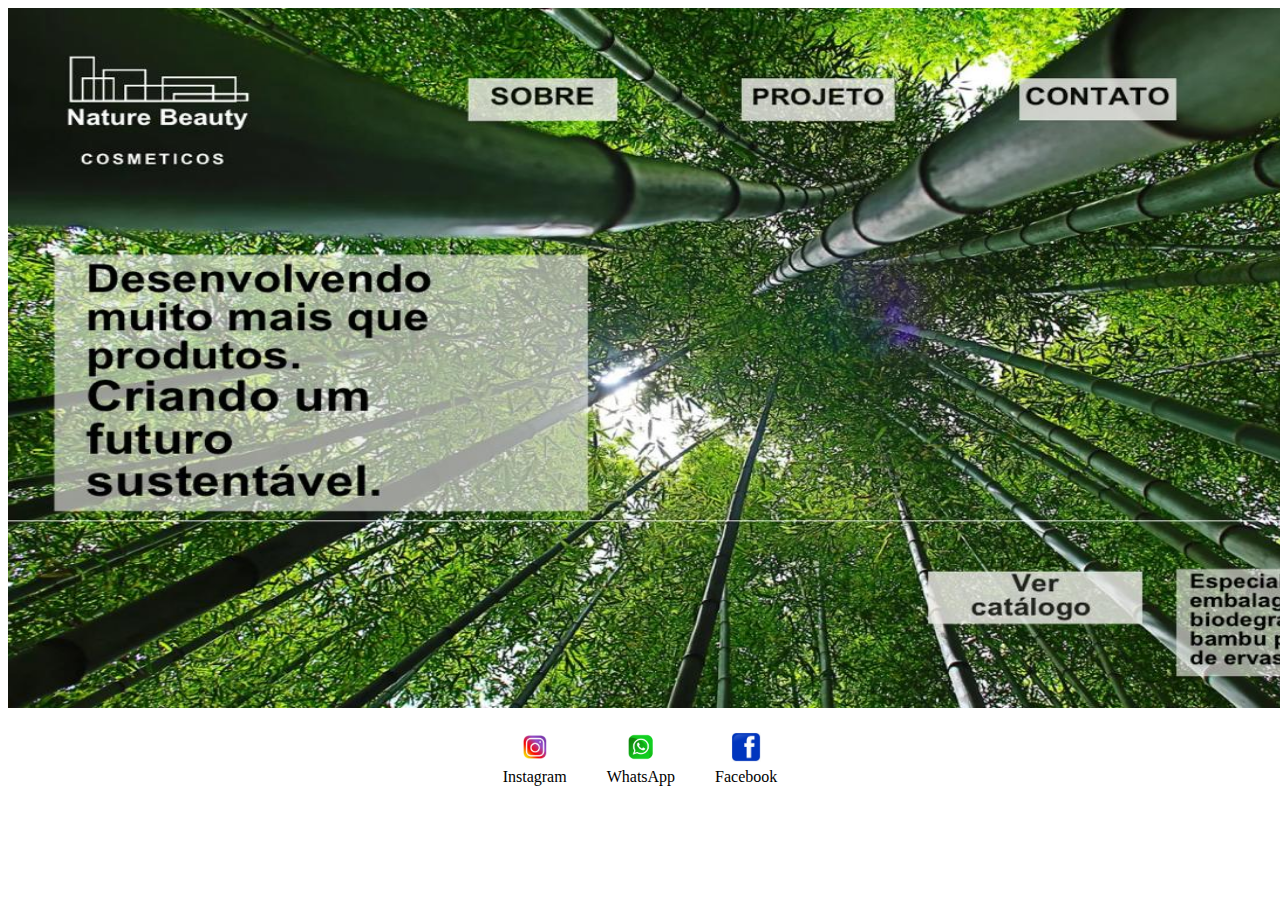
<file: index.html>
<!DOCTYPE html>
<html lang="en">

<head>
    <meta charset="UTF-8">
    <meta name="viewport" content="width=device-width, initial-scale=1.0">
    <title>Nature Beauty</title>
    <link rel="stylesheet" href="style.css">
</head>

<body>

    <header>
        <img src="./logo.jpeg" alt="logo projeto" usemap="#logo" width="1500" height="700">
        <map name="logo">
            <area shape="poly" coords="460,71,460,100,574,100,574,71,460,71" href="sobre.html" alt="sobre o Produto" title="Sobre o Produto">
            <area shape="poly" coords="773,70,773,100,857,100,857,70,773,70" href="projeto.html" alt="Sobre o Projeto" title="Sobre o Projeto">
            <area shape="poly" coords="1011,70,1011,100,1133,100,1133,70,1011,70" href="contato.html" alt="Nosso Contato" title="Nosso Contato">
            <area shape="poly" coords="920,565,920,615,1135,615,1135,565,920,565" href="catálago.html" alt="Catálogo" title="Catálogo">
        </map>
    </header>

    <footer>
        <a href="https://www.instagram.com/__nature.beuty?igsh=YmtpbHVmcXRyZ3V0" target="_blank" rel="noopener noreferrer" title="Instagram">
            <img id="insta-logo" src="./logo insta.webp" onmouseover="changeImage('insta-logo', './logo insta-hover.webp')" onmouseout="restoreImage('insta-logo', './logo insta.webp')">
            <p>Instagram</p>
        </a>

        <a href="https://wa.link/6dg0c8" target="_blank" rel="noopener noreferrer" title="WhatsApp">
            <img id="zap-logo" src="./logo zap.png" onmouseover="changeImage('zap-logo', './logo zap-hover.png')" onmouseout="restoreImage('zap-logo', './logo zap.png')">
            <p>WhatsApp</p>
        </a>

        <a href="https://www.facebook.com/share/agWkzsx5SL4WVhgo/?mibextid=LQQJ4d" target="_blank" rel="noopener noreferrer" title="Facebook">
            <img id="face-logo" src="./logo face.jpeg" onmouseover="changeImage('face-logo', './logo face-hover.jpeg')" onmouseout="restoreImage('face-logo', './logo face.jpeg')">
            <p>Facebook</p>
        </a>
    </footer>

    <script>
        function changeImage(id, src) {
            document.getElementById(id).src="./Logozap.png";
        }

        function restoreImage(id, src) {
            document.getElementById(id).src = src;
        }

        window.onload = function () {
            alert("Bem-vindo ao Nature Beauty!");
        };
    </script>
</body>

</html>
</file>
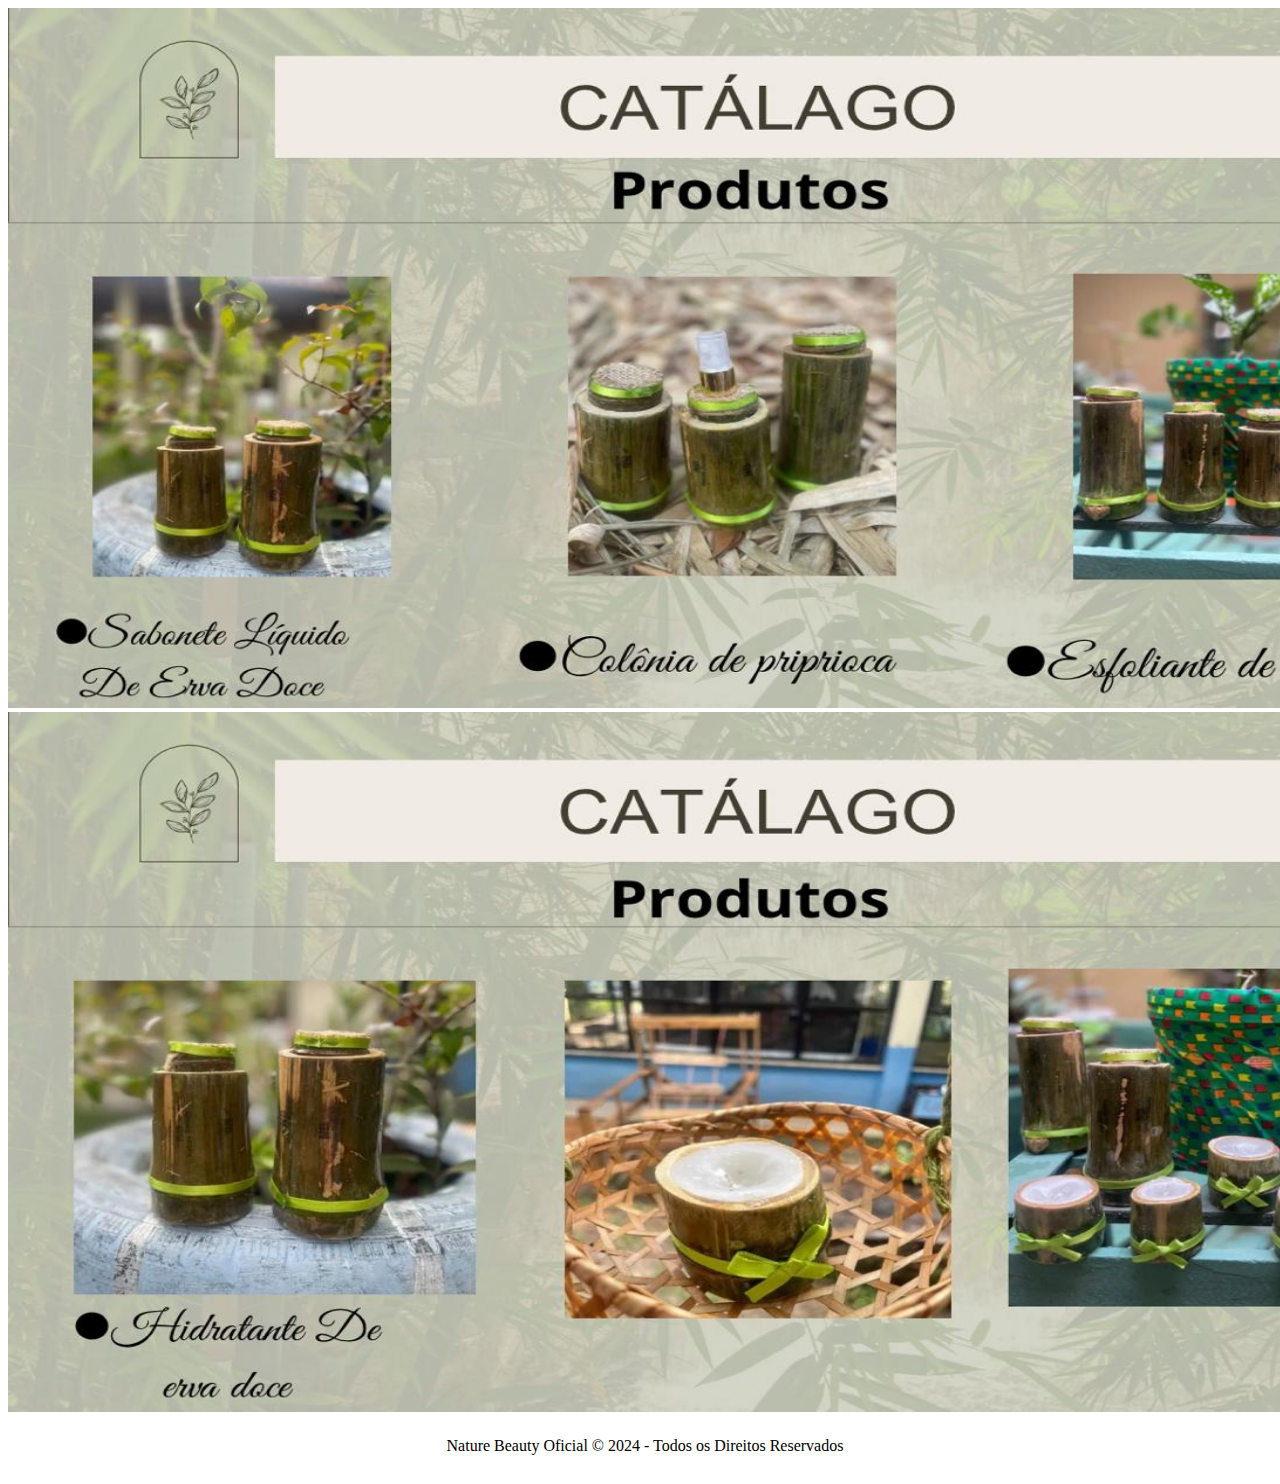
<file: catálago.html>
<!DOCTYPE html>
<html lang="en">
<head>
    <meta charset="UTF-8">
    <meta name="viewport" content="width=device-width, initial-scale=1.0">
    <title>Catalago</title>
    <link rel="stylesheet" href="style2.css">
</head>
<body>
    <img src="CATALAGO1.jpg" alt="logo contato" usemap="#contato" width="1500" height="700">
    <img src="CATALAGO2.jpg" alt="logo contato" usemap="#contato" width="1500" height="700">

    <footer>
        <P>Nature Beauty Oficial &copy; 2024 - Todos os Direitos Reservados</P>
        </P>
     </footer>
</body>
</html>
</file>
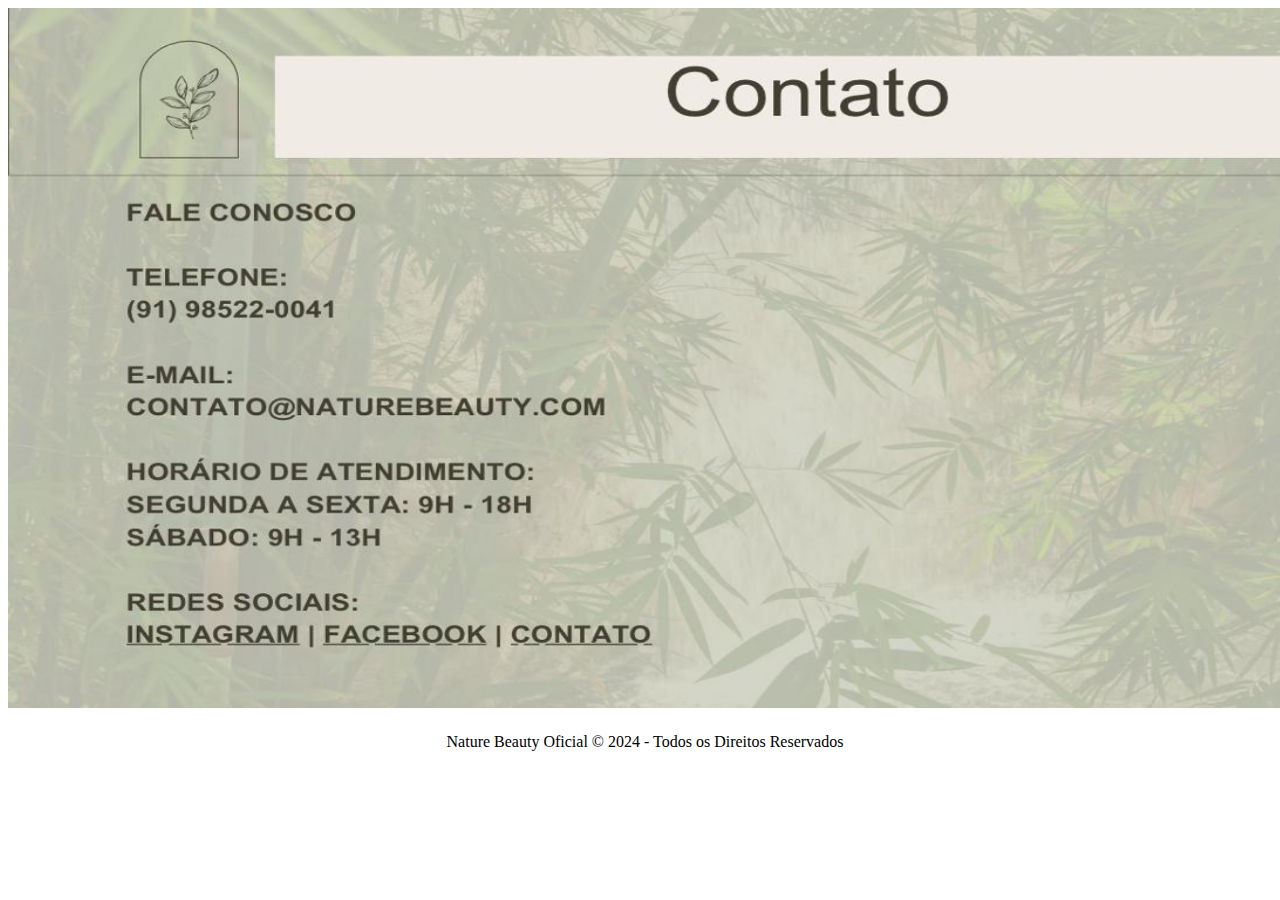
<file: contato.html>
<!DOCTYPE html>
<html lang="en">
<head>
    <meta charset="UTF-8">
    <meta name="viewport" content="width=device-width, initial-scale=1.0">
    <title>Contato</title>
    <link rel="stylesheet" href="style2.css">
</head>
<body>
    <img src="contato.jpeg" alt="logo contato" usemap="#contato" width="1500" height="700">
    <map name="contato">
     <area shape="poly" coords="117,615,117,635,290,635,290,615,117,615" href="https://www.instagram.com/__nature.beuty?igsh=YmtpbHVmcXRyZ3V0" alt="Nosso Instagram" title="Instagram">

     <area shape="poly" coords="311,615,311,635,480,635,480,615,311,615" href="https://www.instagram.com/__nature.beuty?igsh=YmtpbHVmcXRyZ3V0" alt="Nosso Facebook" title="Facebook">

     <area shape="poly" coords="500,615,500,635,645,635,645,615,500,615" href="https://www.instagram.com/__nature.beuty?igsh=YmtpbHVmcXRyZ3V0" alt="Nosso WhatsApp" title="WhatsApp">
    </map>


    <footer>
        <P>Nature Beauty Oficial &copy; 2024 - Todos os Direitos Reservados</P>
        </P>
     </footer>
</body>
</html>
</file>
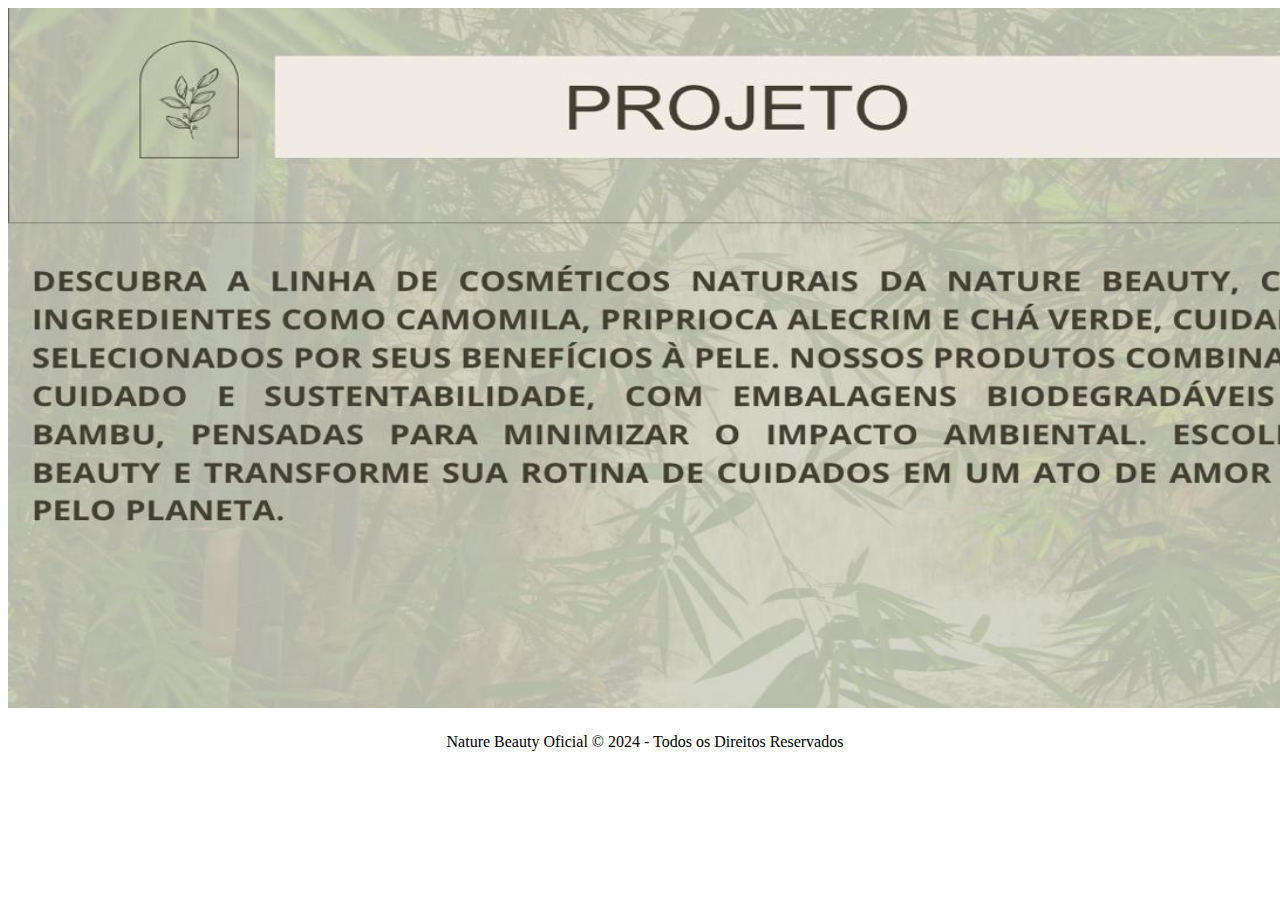
<file: projeto.html>
<!DOCTYPE html>
<html lang="en">
<head>
    <meta charset="UTF-8">
    <meta name="viewport" content="width=device-width, initial-scale=1.0">
    <title>Projeto</title>
    <link rel="stylesheet" href="style2.css">
</head>
<body>
    <img src="projeto.jpg" alt="logo projeto" usemap="#logo" width="1500" height="700">

    <footer>
        <P>Nature Beauty Oficial &copy; 2024 - Todos os Direitos Reservados</P>
        </P>
     </footer>
</body>
</html>
</file>
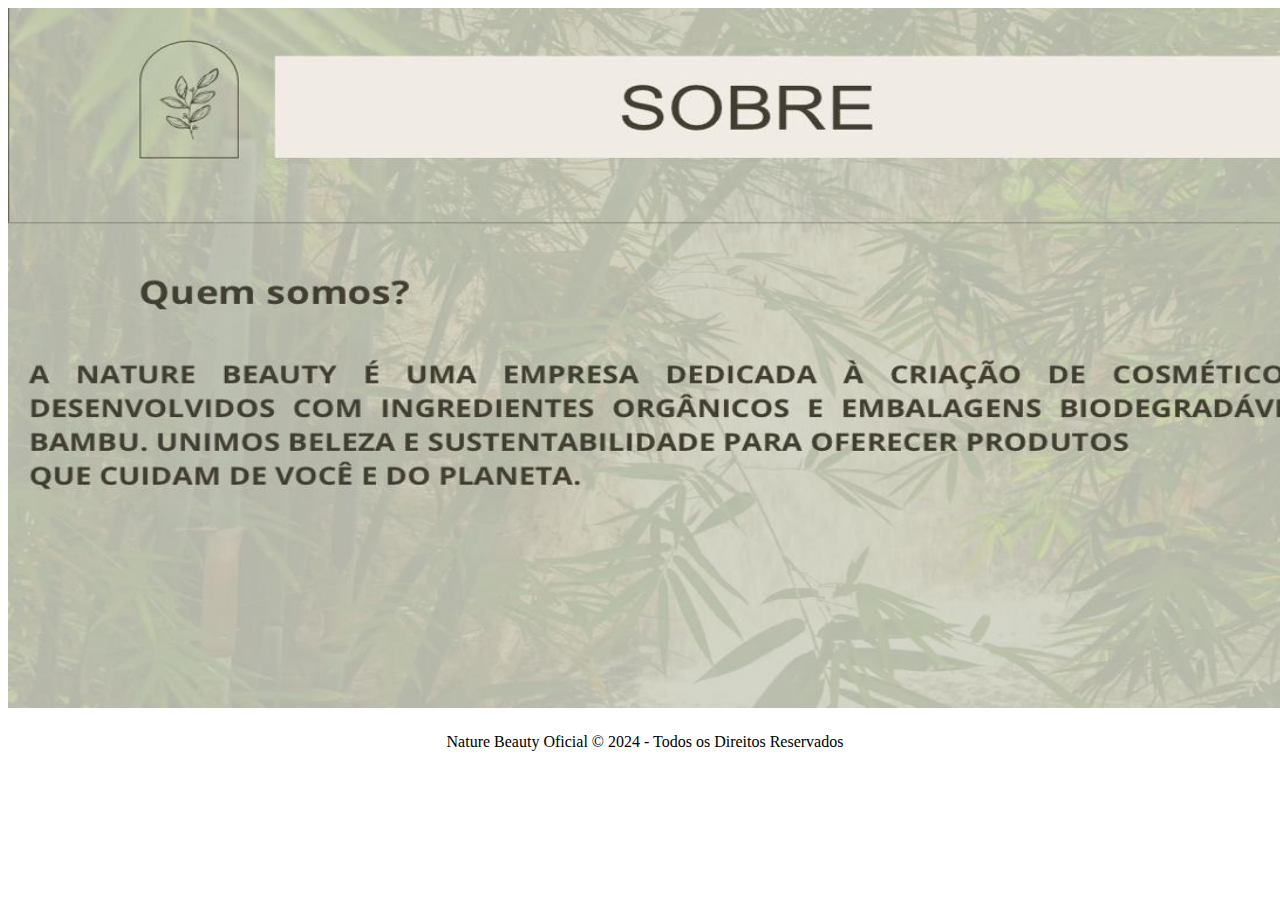
<file: sobre.html>
<!DOCTYPE html>
<html lang="en">
<head>
    <meta charset="UTF-8">
    <meta name="viewport" content="width=device-width, initial-scale=1.0">
    <title>Sobre</title>
    <link rel="stylesheet" href="style2.css">
</head>
<body>
    <img src="sobre.jpg" alt="logo projeto" usemap="#logo" width="1500" height="700">

    <footer>
        <P>Nature Beauty Oficial &copy; 2024 - Todos os Direitos Reservados</P>
        </P>
     </footer>
</body>
</html>
</file>
<file: style.css>
footer img {
    width: 30px;
    height: 30px;
}

footer {
    display: flex;
    justify-content: center;
}

footer a {
    padding: 20px;
    text-align: center;
    text-decoration: none;
    color: black;
}

footer p {
    margin-top: 2px;
}
title {
    color: black;
}
</file>
<file: style2.css>
footer {
    text-align: center;
    padding: 5px;
    background-color: white;
    color: black;
    position: relative;
    bottom: 0;
    width: 100%;
}
</file>
